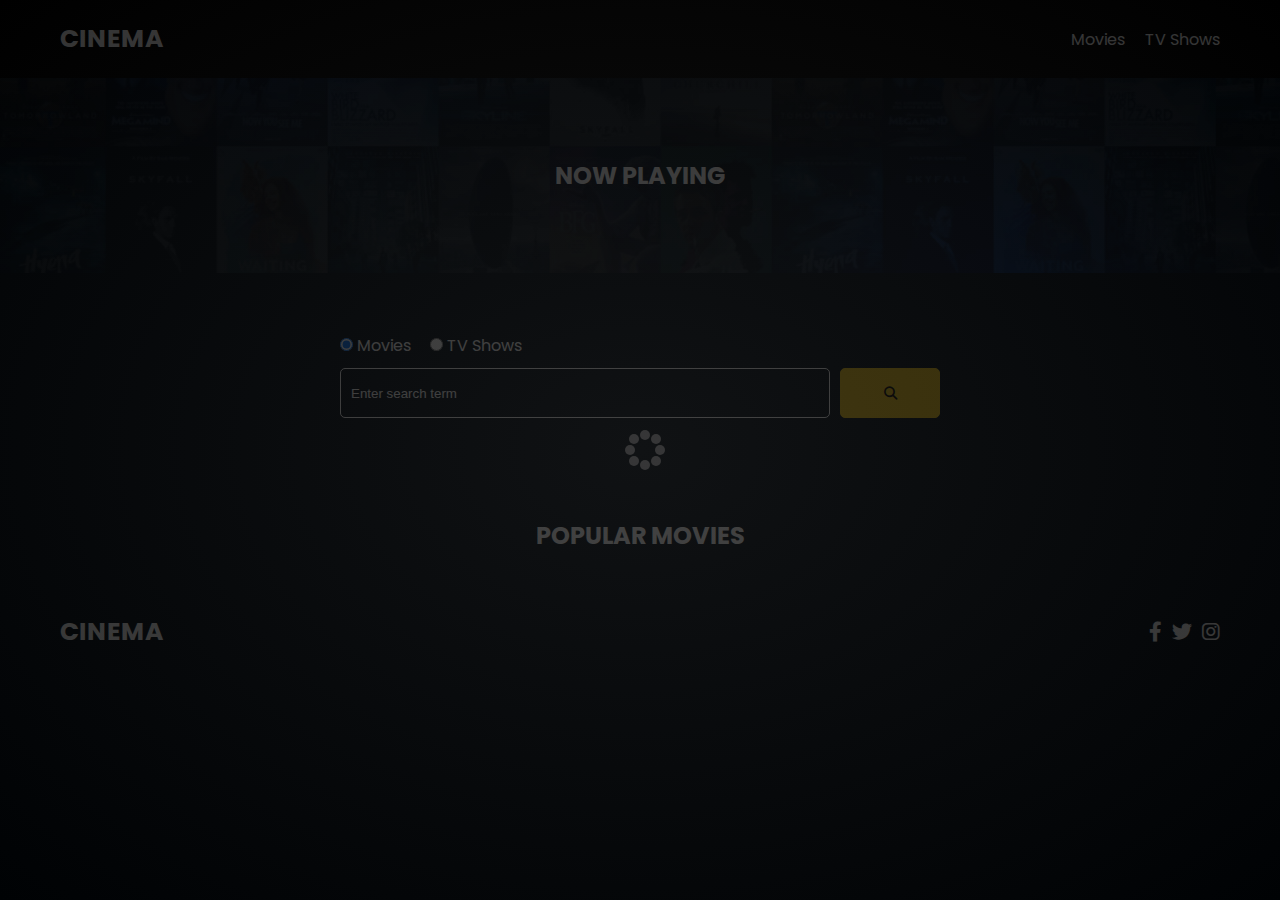
<file: index.html>
<!DOCTYPE html>
<html lang="en">
  <head>
    <meta charset="UTF-8" />
    <meta http-equiv="X-UA-Compatible" content="IE=edge" />
    <meta name="viewport" content="width=device-width, initial-scale=1.0" />
    <link rel="preconnect" href="https://fonts.googleapis.com" />
    <link rel="preconnect" href="https://fonts.gstatic.com" crossorigin />
    <link
      href="https://fonts.googleapis.com/css2?family=Poppins:wght@300;400;700&display=swap"
      rel="stylesheet"
    />
    <link rel="stylesheet" href="lib/swiper.css" />
    <link rel="stylesheet" href="lib/fontawesome.css" />
    <link rel="stylesheet" href="css/style.css" />
    <link rel="stylesheet" href="css/spinner.css" />
    <script src="lib/swiper.js"></script>
    <script src="js/script.js" defer></script>
    <title>Cinema Cafe App</title>
  </head>
  <body>
    <header class="main-header">
      <div class="container">
        <div class="logo"><a href="/">CINEMA</a></div>
        <nav>
          <ul>
            <li>
              <a class="nav-link" href="/">Movies</a>
            </li>
            <li>
              <a class="nav-link" href="/shows.html">TV Shows</a>
            </li>
          </ul>
        </nav>
      </div>
    </header>

    <!-- Now Playing Section -->
    <section class="now-playing">
      <h2>Now Playing</h2>
      <div class="swiper">
        <div class="swiper-wrapper">
          <!-- <div class="swiper-slide">
            <a href="movie-details.html?id=1">
              <img src="./images/no-image.jpg" alt="Movie Title" />
            </a>
            <h4 class="swiper-rating">
              <i class="fas fa-star text-secondary"></i> 8 / 10
            </h4>
          </div> -->
        </div>
      </div>
    </section>

    <!-- Search Movies -->
    <section class="search">
      <div class="container">
        <div id="alert"></div>
        <form action="/search.html" class="search-form">
          <!-- movies and shows radio box -->
          <div class="search-radio">
            <input type="radio" id="movie" name="type" value="movie" checked />
            <label for="movies">Movies</label>
            <input type="radio" id="tv" name="type" value="tv" />
            <label for="shows">TV Shows</label>
          </div>
          <div class="search-flex">
            <input
              type="text"
              name="search-term"
              id="search-term"
              placeholder="Enter search term"
            />
            <button class="btn" type="submit">
              <i class="fas fa-search"></i>
            </button>
          </div>
        </form>
      </div>
    </section>

    <!-- Popular Movies -->
    <section class="container">
      <h2>Popular Movies</h2>
      <div id="popular-movies" class="grid">
        <!-- <div class="card">
          <a href="movie-details.html?id=1">
            <img
              src="images/no-image.jpg"
              class="card-img-top"
              alt="Movie Title"
            />
          </a>
          <div class="card-body">
            <h5 class="card-title">Movie Title</h5>
            <p class="card-text">
              <small class="text-muted">Release: XX/XX/XXXX</small>
            </p>
          </div>
        </div>
        <div class="card">
          <a href="movie-details.html?id=1">
            <img
              src="images/no-image.jpg"
              class="card-img-top"
              alt="Movie Title"
            />
          </a>
          <div class="card-body">
            <h5 class="card-title">Movie Title</h5>
            <p class="card-text">
              <small class="text-muted">Release: XX/XX/XXXX</small>
            </p>
          </div>
        </div>
        <div class="card">
          <a href="movie-details.html?id=1">
            <img
              src="images/no-image.jpg"
              class="card-img-top"
              alt="Movie Title"
            />
          </a>
          <div class="card-body">
            <h5 class="card-title">Movie Title</h5>
            <p class="card-text">
              <small class="text-muted">Release: XX/XX/XXXX</small>
            </p>
          </div>
        </div>
        <div class="card">
          <a href="movie-details.html?id=1">
            <img
              src="images/no-image.jpg"
              class="card-img-top"
              alt="Movie Title"
            />
          </a>
          <div class="card-body">
            <h5 class="card-title">Movie Title</h5>
            <p class="card-text">
              <small class="text-muted">Release: XX/XX/XXXX</small>
            </p>
          </div>
        </div>
        <div class="card">
          <a href="movie-details.html?id=1">
            <img
              src="images/no-image.jpg"
              class="card-img-top"
              alt="Movie Title"
            />
          </a>
          <div class="card-body">
            <h5 class="card-title">Movie Title</h5>
            <p class="card-text">
              <small class="text-muted">Release: XX/XX/XXXX</small>
            </p>
          </div>
        </div>
        <div class="card">
          <a href="movie-details.html?id=1">
            <img
              src="images/no-image.jpg"
              class="card-img-top"
              alt="Movie Title"
            />
          </a>
          <div class="card-body">
            <h5 class="card-title">Movie Title</h5>
            <p class="card-text">
              <small class="text-muted">Release: XX/XX/XXXX</small>
            </p>
          </div>
        </div>
        <div class="card">
          <a href="movie-details.html?id=1">
            <img
              src="images/no-image.jpg"
              class="card-img-top"
              alt="Movie Title"
            />
          </a>
          <div class="card-body">
            <h5 class="card-title">Movie Title</h5>
            <p class="card-text">
              <small class="text-muted">Release: XX/XX/XXXX</small>
            </p>
          </div>
        </div>
        <div class="card">
          <a href="movie-details.html?id=1">
            <img
              src="images/no-image.jpg"
              class="card-img-top"
              alt="Movie Title"
            />
          </a>
          <div class="card-body">
            <h5 class="card-title">Movie Title</h5>
            <p class="card-text">
              <small class="text-muted">Release: XX/XX/XXXX</small>
            </p>
          </div>
        </div> -->
      </div>
    </section>

    <!-- Footer -->
    <footer class="main-footer">
      <div class="container">
        <div class="logo"><span>CINEMA</span></div>
        <div class="social-links">
          <a href="https://www.facebook.com" target="_blank"
            ><i class="fab fa-facebook-f"></i
          ></a>
          <a href="https://www.twitter.com" target="_blank"
            ><i class="fab fa-twitter"></i
          ></a>
          <a href="https://www.instagram.com" target="_blank"
            ><i class="fab fa-instagram"></i
          ></a>
        </div>
      </div>
    </footer>

    <div class="spinner"></div>
  </body>
</html>
</file>
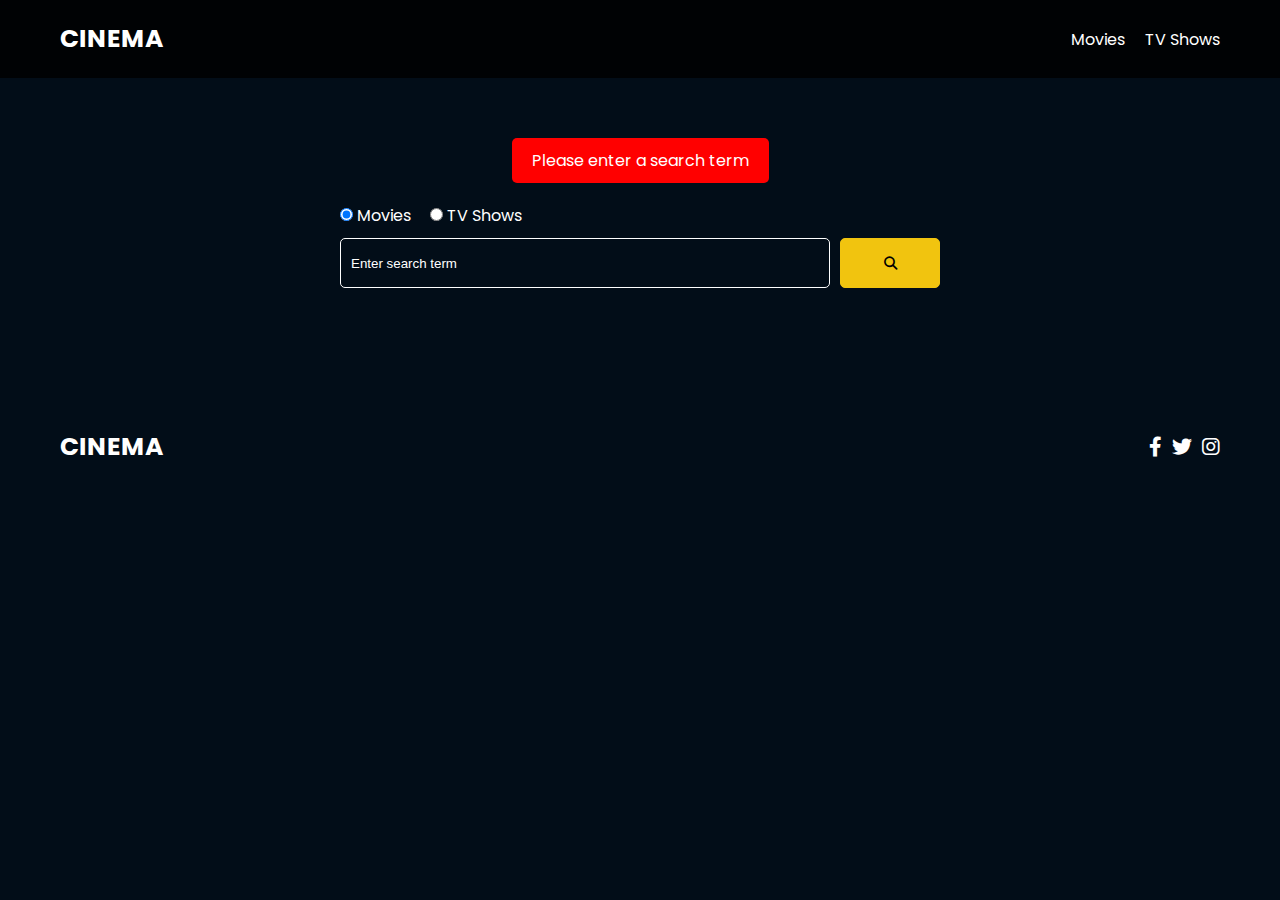
<file: search.html>
<!DOCTYPE html>
<html lang="en">
  <head>
    <meta charset="UTF-8" />
    <meta http-equiv="X-UA-Compatible" content="IE=edge" />
    <meta name="viewport" content="width=device-width, initial-scale=1.0" />
    <link rel="preconnect" href="https://fonts.googleapis.com" />
    <link rel="preconnect" href="https://fonts.gstatic.com" crossorigin />
    <link
      href="https://fonts.googleapis.com/css2?family=Poppins:wght@300;400;700&display=swap"
      rel="stylesheet"
    />
    <link rel="stylesheet" href="lib/fontawesome.css" />
    <link rel="stylesheet" href="css/style.css" />
    <link rel="stylesheet" href="css/spinner.css" />
    <script src="js/script.js" defer></script>
    <title>Flixx | Search Movies & Shows</title>
  </head>
  <body>
    <header class="main-header">
      <div class="container">
        <div class="logo"><a href="/">CINEMA</a></div>
        <nav>
          <ul>
            <li>
              <a class="nav-link" href="/">Movies</a>
            </li>
            <li>
              <a class="nav-link" href="/shows.html">TV Shows</a>
            </li>
          </ul>
        </nav>
      </div>
    </header>

    <!-- Search Movies -->
    <section class="search">
      <div class="container">
        <div id="alert"></div>
        <form action="/search.html" class="search-form">
          <div class="search-radio">
            <input type="radio" id="movie" name="type" value="movie" checked />
            <label for="movies">Movies</label>
            <input type="radio" id="tv" name="type" value="tv" />
            <label for="shows">TV Shows</label>
          </div>
          <div class="search-flex">
            <input
              type="text"
              name="search-term"
              id="search-term"
              placeholder="Enter search term"
            />
            <button class="btn" type="submit">
              <i class="fas fa-search"></i>
            </button>
          </div>
        </form>
      </div>
    </section>

    <!-- Search Results -->
    <section id="search-results-wrapper" class="container">
      <heading id="search-results-heading"></heading>
      <div id="search-results" class="grid">
        <!-- <div class="card">
          <a href="#">
            <img src="images/no-image.jpg" class="card-img-top" alt="" />
          </a>
          <div class="card-body">
            <h5 class="card-title">Movie Or Show Name</h5>
            <p class="card-text">
              <small class="text-muted">Release: XX/XX/XXXX</small>
            </p>
          </div>
        </div>
        <div class="card">
          <a href="#">
            <img src="images/no-image.jpg" class="card-img-top" alt="" />
          </a>
          <div class="card-body">
            <h5 class="card-title">Movie Or Show Name</h5>
            <p class="card-text">
              <small class="text-muted">Release: XX/XX/XXXX</small>
            </p>
          </div>
        </div>
        <div class="card">
          <a href="#">
            <img src="images/no-image.jpg" class="card-img-top" alt="" />
          </a>
          <div class="card-body">
            <h5 class="card-title">Movie Or Show Name</h5>
            <p class="card-text">
              <small class="text-muted">Release: XX/XX/XXXX</small>
            </p>
          </div>
        </div>
        <div class="card">
          <a href="#">
            <img src="images/no-image.jpg" class="card-img-top" alt="" />
          </a>
          <div class="card-body">
            <h5 class="card-title">Movie Or Show Name</h5>
            <p class="card-text">
              <small class="text-muted">Release: XX/XX/XXXX</small>
            </p>
          </div>
        </div>
        <div class="card">
          <a href="#">
            <img src="images/no-image.jpg" class="card-img-top" alt="" />
          </a>
          <div class="card-body">
            <h5 class="card-title">Movie Or Show Name</h5>
            <p class="card-text">
              <small class="text-muted">Release: XX/XX/XXXX</small>
            </p>
          </div>
        </div>
        <div class="card">
          <a href="#">
            <img src="images/no-image.jpg" class="card-img-top" alt="" />
          </a>
          <div class="card-body">
            <h5 class="card-title">Movie Or Show Name</h5>
            <p class="card-text">
              <small class="text-muted">Release: XX/XX/XXXX</small>
            </p>
          </div>
        </div>
        <div class="card">
          <a href="#">
            <img src="images/no-image.jpg" class="card-img-top" alt="" />
          </a>
          <div class="card-body">
            <h5 class="card-title">Movie Or Show Name</h5>
            <p class="card-text">
              <small class="text-muted">Release: XX/XX/XXXX</small>
            </p>
          </div>
        </div>
        <div class="card">
          <a href="#">
            <img src="images/no-image.jpg" class="card-img-top" alt="" />
          </a>
          <div class="card-body">
            <h5 class="card-title">Movie Or Show Name</h5>
            <p class="card-text">
              <small class="text-muted">Release: XX/XX/XXXX</small>
            </p>
          </div>
        </div> -->
      </div>
      <div id="pagination">
        <!-- <div class="pagination">
          <button class="btn btn-primary" id="prev">Prev</button>
          <button class="btn btn-primary" id="next">Next</button>
          <div class="page-counter">Page 1 of 5</div>
        </div> -->
      </div>
    </section>

    <!-- Footer -->
    <footer class="main-footer">
      <div class="container">
        <div class="logo"><span>CINEMA</span></div>
        <div class="social-links">
          <a href="https://www.facebook.com" target="_blank"
            ><i class="fab fa-facebook-f"></i
          ></a>
          <a href="https://www.twitter.com" target="_blank"
            ><i class="fab fa-twitter"></i
          ></a>
          <a href="https://www.instagram.com" target="_blank"
            ><i class="fab fa-instagram"></i
          ></a>
        </div>
      </div>
    </footer>

    <div class="spinner"></div>
  </body>
</html>
</file>
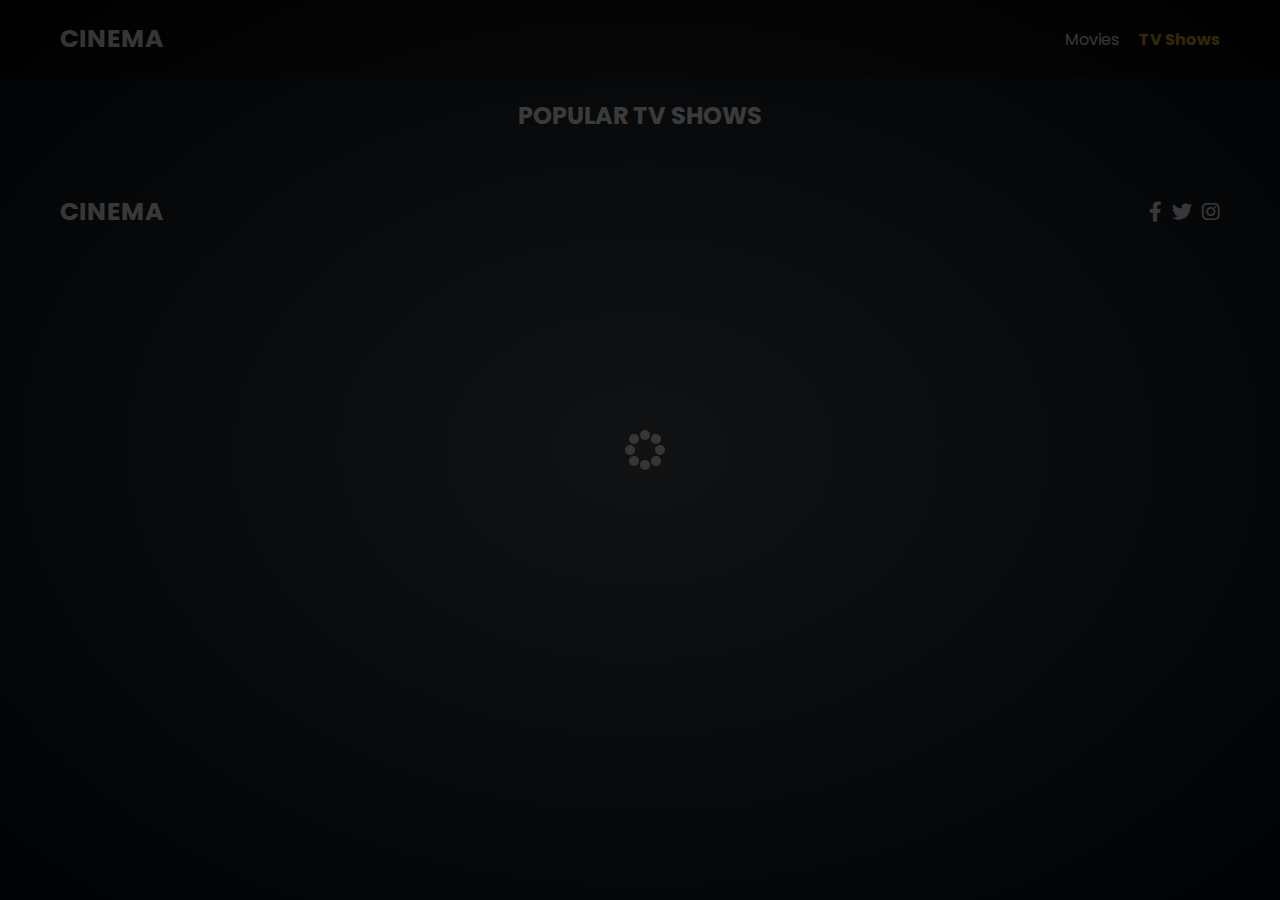
<file: shows.html>
<!DOCTYPE html>
<html lang="en">
  <head>
    <meta charset="UTF-8" />
    <meta http-equiv="X-UA-Compatible" content="IE=edge" />
    <meta name="viewport" content="width=device-width, initial-scale=1.0" />
    <link rel="preconnect" href="https://fonts.googleapis.com" />
    <link rel="preconnect" href="https://fonts.gstatic.com" crossorigin />
    <link
      href="https://fonts.googleapis.com/css2?family=Poppins:wght@300;400;700&display=swap"
      rel="stylesheet"
    />
    <link rel="stylesheet" href="lib/fontawesome.css" />
    <link rel="stylesheet" href="css/style.css" />
    <link rel="stylesheet" href="css/spinner.css" />
    <script src="js/script.js" defer></script>
    <title>Flixx</title>
  </head>
  <body>
    <header class="main-header">
      <div class="container">
        <div class="logo"><a href="/">CINEMA</a></div>
        <nav>
          <ul>
            <li>
              <a class="nav-link" href="/">Movies</a>
            </li>
            <li>
              <a class="nav-link" href="/shows.html">TV Shows</a>
            </li>
          </ul>
        </nav>
      </div>
    </header>

    <!-- Popular TV Shows -->
    <section class="container">
      <h2>Popular TV Shows</h2>
      <div id="popular-shows" class="grid">
        <!-- <div class="card">
          <a href="tv-details.html?id=1">
            <img
              src="images/no-image.jpg"
              class="card-img-top"
              alt="Show Title"
            />
          </a>
          <div class="card-body">
            <h5 class="card-title">Show Title</h5>
            <p class="card-text">
              <small class="text-muted">Aired: XX/XX/XXXX</small>
            </p>
          </div>
        </div>
        <div class="card">
          <a href="tv-details.html?id=1">
            <img
              src="images/no-image.jpg"
              class="card-img-top"
              alt="Show Title"
            />
          </a>
          <div class="card-body">
            <h5 class="card-title">Show Title</h5>
            <p class="card-text">
              <small class="text-muted">Aired: XX/XX/XXXX</small>
            </p>
          </div>
        </div>
        <div class="card">
          <a href="tv-details.html?id=1">
            <img
              src="images/no-image.jpg"
              class="card-img-top"
              alt="Show Title"
            />
          </a>
          <div class="card-body">
            <h5 class="card-title">Show Title</h5>
            <p class="card-text">
              <small class="text-muted">Aired: XX/XX/XXXX</small>
            </p>
          </div>
        </div>
        <div class="card">
          <a href="tv-details.html?id=1">
            <img
              src="images/no-image.jpg"
              class="card-img-top"
              alt="Show Title"
            />
          </a>
          <div class="card-body">
            <h5 class="card-title">Show Title</h5>
            <p class="card-text">
              <small class="text-muted">Aired: XX/XX/XXXX</small>
            </p>
          </div>
        </div>
        <div class="card">
          <a href="tv-details.html?id=1">
            <img
              src="images/no-image.jpg"
              class="card-img-top"
              alt="Show Title"
            />
          </a>
          <div class="card-body">
            <h5 class="card-title">Show Title</h5>
            <p class="card-text">
              <small class="text-muted">Aired: XX/XX/XXXX</small>
            </p>
          </div>
        </div>
        <div class="card">
          <a href="tv-details.html?id=1">
            <img
              src="images/no-image.jpg"
              class="card-img-top"
              alt="Show Title"
            />
          </a>
          <div class="card-body">
            <h5 class="card-title">Show Title</h5>
            <p class="card-text">
              <small class="text-muted">Aired: XX/XX/XXXX</small>
            </p>
          </div>
        </div>
        <div class="card">
          <a href="tv-details.html?id=1">
            <img
              src="images/no-image.jpg"
              class="card-img-top"
              alt="Show Title"
            />
          </a>
          <div class="card-body">
            <h5 class="card-title">Show Title</h5>
            <p class="card-text">
              <small class="text-muted">Aired: XX/XX/XXXX</small>
            </p>
          </div>
        </div>
        <div class="card">
          <a href="tv-details.html?id=1">
            <img
              src="images/no-image.jpg"
              class="card-img-top"
              alt="Show Title"
            />
          </a>
          <div class="card-body">
            <h5 class="card-title">Show Title</h5>
            <p class="card-text">
              <small class="text-muted">Aired: XX/XX/XXXX</small>
            </p>
          </div>
        </div> -->
      </div>
    </section>

    <!-- Footer -->
    <footer class="main-footer">
      <div class="container">
        <div class="logo"><span>CINEMA</span></div>
        <div class="social-links">
          <a href="https://www.facebook.com" target="_blank"
            ><i class="fab fa-facebook-f"></i
          ></a>
          <a href="https://www.twitter.com" target="_blank"
            ><i class="fab fa-twitter"></i
          ></a>
          <a href="https://www.instagram.com" target="_blank"
            ><i class="fab fa-instagram"></i
          ></a>
        </div>
      </div>
    </footer>

    <div class="spinner"></div>
  </body>
</html>
</file>
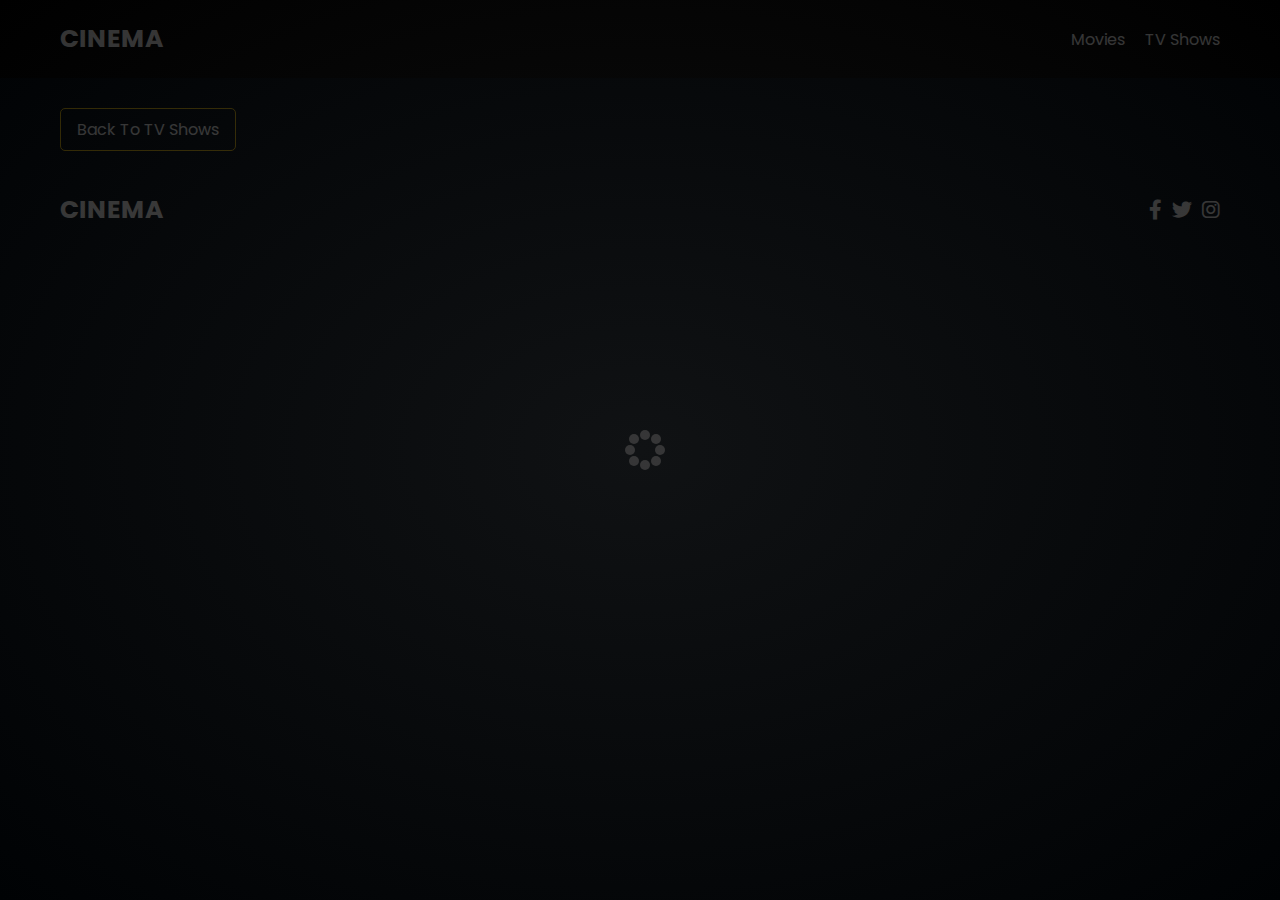
<file: tv-details.html>
<!DOCTYPE html>
<html lang="en">
  <head>
    <meta charset="UTF-8" />
    <meta http-equiv="X-UA-Compatible" content="IE=edge" />
    <meta name="viewport" content="width=device-width, initial-scale=1.0" />
    <link rel="preconnect" href="https://fonts.googleapis.com" />
    <link rel="preconnect" href="https://fonts.gstatic.com" crossorigin />
    <link
      href="https://fonts.googleapis.com/css2?family=Poppins:wght@300;400;700&display=swap"
      rel="stylesheet"
    />
    <link rel="stylesheet" href="lib/fontawesome.css" />
    <link rel="stylesheet" href="css/style.css" />
    <link rel="stylesheet" href="css/spinner.css" />
    <script src="js/script.js" defer></script>
    <title>CINEMA| Show Details</title>
  </head>
  <body>
    <header class="main-header">
      <div class="container">
        <div class="logo"><a href="/">CINEMA</a></div>
        <nav>
          <ul>
            <li>
              <a class="nav-link" href="/">Movies</a>
            </li>
            <li>
              <a class="nav-link" href="/shows.html">TV Shows</a>
            </li>
          </ul>
        </nav>
      </div>
    </header>

    <!-- Show Details -->
    <section class="container">
      <div class="back">
        <a class="btn" href="shows.html">Back To TV Shows</a>
      </div>
      <!-- Show Details Output -->
      <div id="show-details">
        <!-- <div class="details-top">
          <div>
            <img
              src="images/no-image.jpg"
              class="card-img-top"
              alt="Show Name"
            />
          </div>
          <div>
            <h2>Show Name</h2>
            <p>
              <i class="fas fa-star text-primary"></i>
              8 / 10
            </p>
            <p class="text-muted">Release Date: XX/XX/XXXX</p>
            <p>
              Lorem, ipsum dolor sit amet consectetur adipisicing elit. Nemo
              aut, illum nesciunt esse cum tempora ipsa animi unde repellendus
              recusandae, quidem libero labore beatae sint nostrum inventore!
              Inventore libero sit exercitationem non magni odio nobis dolorum
              quae, deserunt quo unde labore consequuntur amet voluptatum vitae
              omnis dignissimos error quasi tempora?
            </p>
            <h5>Genres</h5>
            <ul class="list-group">
              <li>Genre 1</li>
              <li>Genre 2</li>
              <li>Genre 3</li>
            </ul>
            <a href="#" target="_blank" class="btn">Visit Show Homepage</a>
          </div>
        </div>
        <div class="details-bottom">
          <h2>Show Info</h2>
          <ul>
            <li><span class="text-secondary">Number Of Episodes:</span> 50</li>
            <li>
              <span class="text-secondary">Last Episode To Air:</span> Last
              Aired Show Episode
            </li>
            <li><span class="text-secondary">Status:</span> Released</li>
          </ul>
          <h4>Production Companies</h4>
          <div class="list-group">Company 1, Company 2, Company 3</div>
        </div> -->
      </div>
    </section>

    <!-- Footer -->
    <footer class="main-footer">
      <div class="container">
        <div class="logo"><span>CINEMA</span></div>
        <div class="social-links">
          <a href="https://www.facebook.com" target="_blank"
            ><i class="fab fa-facebook-f"></i
          ></a>
          <a href="https://www.twitter.com" target="_blank"
            ><i class="fab fa-twitter"></i
          ></a>
          <a href="https://www.instagram.com" target="_blank"
            ><i class="fab fa-instagram"></i
          ></a>
        </div>
      </div>
    </footer>

    <div class="spinner"></div>
  </body>
</html>
</file>
<file: css/style.css>
*,
*::before,
*::after {
  box-sizing: border-box;
  padding: 0;
  margin: 0;
}

:root {
  --color-primary: #020d18;
  --color-secondary: #f1c40f;
}

body {
  font-family: 'Poppins', sans-serif;
  font-size: 16px;
  background: var(--color-primary);
  color: #fff;
  overflow-x: hidden;
}

a {
  color: #fff;
  text-decoration: none;
}

ul {
  list-style: none;
}

.text-primary {
  color: var(--color-secondary);
}

.text-secondary {
  color: var(--color-secondary);
}

.active {
  color: var(--color-secondary);
  font-weight: 700;
}

.back {
  margin-top: 30px;
}

.btn {
  display: inline-block;
  padding: 0.5rem 1rem;
  border: 1px solid var(--color-secondary);
  border-radius: 5px;
  color: #fff;
  cursor: pointer;
  background: transparent;
  transition: all 0.3s ease-in-out;
}

.btn:hover {
  background: var(--color-secondary);
  color: #000;
}

.btn:disabled {
  border-color: #ccc;
  cursor: not-allowed;
}

.btn:disabled:hover {
  background: transparent;
  color: #fff;
}

.container {
  max-width: 1200px;
  width: 100%;
  margin: 0 auto;
  padding: 0 20px;
}

.main-header .container {
  display: flex;
  justify-content: space-between;
  align-items: center;
  padding: 0 20px;
}

.main-header {
  padding: 20px 0;
  background: rgba(0, 0, 0, 0.8);
}

.main-header .logo {
  color: #fff;
  font-size: 25px;
  font-weight: 700;
  text-transform: uppercase;
}

.main-header ul {
  display: flex;
}

.main-header ul li {
  margin-left: 20px;
}

.main-header ul li a {
  font-size: 16px;
}

.main-header ul li a:hover {
  color: var(--color-secondary);
}

/* Grid */
.grid {
  display: grid;
  grid-template-columns: repeat(auto-fit, minmax(250px, 1fr));
  grid-gap: 20px;
}

/* Card */
.card {
  background: #04376b;
  padding: 5px;
}

.card img {
  width: 100%;
}

.card-body {
  padding: 10px;
  font-size: 20px;
}

.card:hover {
  transform: scale(1.05);
  transition: all 0.5s ease-in-out;
  background: #0a4b8f;
}

/* Footer */
.main-footer {
  background: #020d18;
  padding: 20px 0;
  margin-top: 20px;
}

.main-footer .container {
  display: flex;
  justify-content: space-between;
  align-items: center;
}

.main-footer .container .logo {
  color: #fff;
  font-size: 25px;
  font-weight: 700;
  text-transform: uppercase;
}

.main-footer .container .social-links {
  display: flex;
  font-size: 20px;
}

.main-footer .container .social-links a {
  margin-left: 10px;
  color: #fff;
}

.main-footer .container .social-links a:hover {
  color: var(--color-secondary);
}

/* Section: Now Playing */

section.now-playing {
  padding: 60px;
  background: url(../images/showcase-bg.jpg) no-repeat center center/cover;
}

section h2 {
  margin: 20px 0;
  text-align: center;
  text-transform: uppercase;
}

/* Slider */
.swiper {
  width: 100%;
  height: 50%;
}

.swiper-slide {
  text-align: center;
  font-size: 18px;
  background: var(--color-primary);
  display: flex;
  flex-direction: column;
  justify-content: center;
  align-items: center;
}

.swiper-slide img {
  display: block;
  width: 100%;
  height: 100%;
  object-fit: cover;
}

.swiper-rating {
  padding: 10px;
}

/* Movie Details */
.details-top {
  display: flex;
  justify-content: space-between;
  align-items: center;
  margin: 50px 0 30px;
}

.details-top img {
  width: 400px;
  height: 100%;
  margin-right: 60px;
  object-fit: cover;
}

.details-top p {
  margin: 20px 0;
}

.details-top .btn {
  margin-top: 20px;
}

.details-bottom li {
  margin: 15px 0;
  padding-bottom: 8px;
  border-bottom: 1px solid #fff;
  border-color: rgba(255, 255, 255, 0.1);
}

/* Search */
.search {
  padding: 60px;
  margin-bottom: 40px;
}

.search .container {
  display: flex;
  justify-content: center;
  align-items: center;
  flex-direction: column;
}

.search .container h2 {
  margin-bottom: 20px;
}

.search .container form {
  width: 100%;
  max-width: 600px;
}

.search-radio label {
  margin-right: 15px;
}

.search-flex {
  display: flex;
  justify-content: space-between;
  align-items: center;
  margin-top: 10px;
}

.search .container form input[type='text'] {
  flex: 6;
  width: 100%;
  height: 50px;
  padding: 10px;
  margin-right: 10px;
  border: 1px solid #fff;
  border-radius: 5px;
  background: transparent;
  color: #fff;
}

.search .container form input[type='text']::placeholder {
  color: #fff;
}

.search .container form input[type='text']:focus {
  outline: none;
}

.search .container form button {
  flex: 1;
  display: block;
  width: 100%;
  padding: 10px;
  border-radius: 5px;
  height: 50px;
  cursor: pointer;
  background: var(--color-secondary);
  color: #000;
}

.search .container form button:hover {
  background: transparent;
  color: #fff;
}

.pagination {
  margin-top: 20px;
}

.page-counter {
  margin-top: 10px;
}

/* Alert */
.alert {
  /* background: red; */
  padding: 10px 20px;
  margin-bottom: 20px;
  border-radius: 5px;
}

.success {
  background: green;
}

.error {
  background: red;
}
</file>
<file: css/spinner.css>
/* Spinner From: https://codepen.io/tbrownvisuals/pen/edGYvx */
.spinner {
  position: fixed;
  z-index: 999;
  height: 2em;
  width: 2em;
  overflow: show;
  margin: auto;
  top: 0;
  left: 0;
  bottom: 0;
  right: 0;
  display: none;
}

.show {
  display: block;
}

/* Transparent Overlay */
.spinner:before {
  content: '';
  display: block;
  position: fixed;
  top: 0;
  left: 0;
  width: 100%;
  height: 100%;
  background: radial-gradient(rgba(20, 20, 20, 0.8), rgba(0, 0, 0, 0.8));

  background: -webkit-radial-gradient(
    rgba(20, 20, 20, 0.8),
    rgba(0, 0, 0, 0.8)
  );
}

/* :not(:required) hides these rules from IE9 and below */
.spinner:not(:required) {
  /* hide "loading..." text */
  font: 0/0 a;
  color: transparent;
  text-shadow: none;
  background-color: transparent;
  border: 0;
}

.spinner:not(:required):after {
  content: '';
  display: block;
  font-size: 10px;
  width: 1em;
  height: 1em;
  margin-top: -0.5em;
  -webkit-animation: spinner 150ms infinite linear;
  -moz-animation: spinner 150ms infinite linear;
  -ms-animation: spinner 150ms infinite linear;
  -o-animation: spinner 150ms infinite linear;
  animation: spinner 150ms infinite linear;
  border-radius: 0.5em;
  -webkit-box-shadow: rgba(255, 255, 255, 0.75) 1.5em 0 0 0,
    rgba(255, 255, 255, 0.75) 1.1em 1.1em 0 0,
    rgba(255, 255, 255, 0.75) 0 1.5em 0 0,
    rgba(255, 255, 255, 0.75) -1.1em 1.1em 0 0,
    rgba(255, 255, 255, 0.75) -1.5em 0 0 0,
    rgba(255, 255, 255, 0.75) -1.1em -1.1em 0 0,
    rgba(255, 255, 255, 0.75) 0 -1.5em 0 0,
    rgba(255, 255, 255, 0.75) 1.1em -1.1em 0 0;
  box-shadow: rgba(255, 255, 255, 0.75) 1.5em 0 0 0,
    rgba(255, 255, 255, 0.75) 1.1em 1.1em 0 0,
    rgba(255, 255, 255, 0.75) 0 1.5em 0 0,
    rgba(255, 255, 255, 0.75) -1.1em 1.1em 0 0,
    rgba(255, 255, 255, 0.75) -1.5em 0 0 0,
    rgba(255, 255, 255, 0.75) -1.1em -1.1em 0 0,
    rgba(255, 255, 255, 0.75) 0 -1.5em 0 0,
    rgba(255, 255, 255, 0.75) 1.1em -1.1em 0 0;
}

/* Animation */

@-webkit-keyframes spinner {
  0% {
    -webkit-transform: rotate(0deg);
    -moz-transform: rotate(0deg);
    -ms-transform: rotate(0deg);
    -o-transform: rotate(0deg);
    transform: rotate(0deg);
  }
  100% {
    -webkit-transform: rotate(360deg);
    -moz-transform: rotate(360deg);
    -ms-transform: rotate(360deg);
    -o-transform: rotate(360deg);
    transform: rotate(360deg);
  }
}
@-moz-keyframes spinner {
  0% {
    -webkit-transform: rotate(0deg);
    -moz-transform: rotate(0deg);
    -ms-transform: rotate(0deg);
    -o-transform: rotate(0deg);
    transform: rotate(0deg);
  }
  100% {
    -webkit-transform: rotate(360deg);
    -moz-transform: rotate(360deg);
    -ms-transform: rotate(360deg);
    -o-transform: rotate(360deg);
    transform: rotate(360deg);
  }
}
@-o-keyframes spinner {
  0% {
    -webkit-transform: rotate(0deg);
    -moz-transform: rotate(0deg);
    -ms-transform: rotate(0deg);
    -o-transform: rotate(0deg);
    transform: rotate(0deg);
  }
  100% {
    -webkit-transform: rotate(360deg);
    -moz-transform: rotate(360deg);
    -ms-transform: rotate(360deg);
    -o-transform: rotate(360deg);
    transform: rotate(360deg);
  }
}
@keyframes spinner {
  0% {
    -webkit-transform: rotate(0deg);
    -moz-transform: rotate(0deg);
    -ms-transform: rotate(0deg);
    -o-transform: rotate(0deg);
    transform: rotate(0deg);
  }
  100% {
    -webkit-transform: rotate(360deg);
    -moz-transform: rotate(360deg);
    -ms-transform: rotate(360deg);
    -o-transform: rotate(360deg);
    transform: rotate(360deg);
  }
}
</file>
